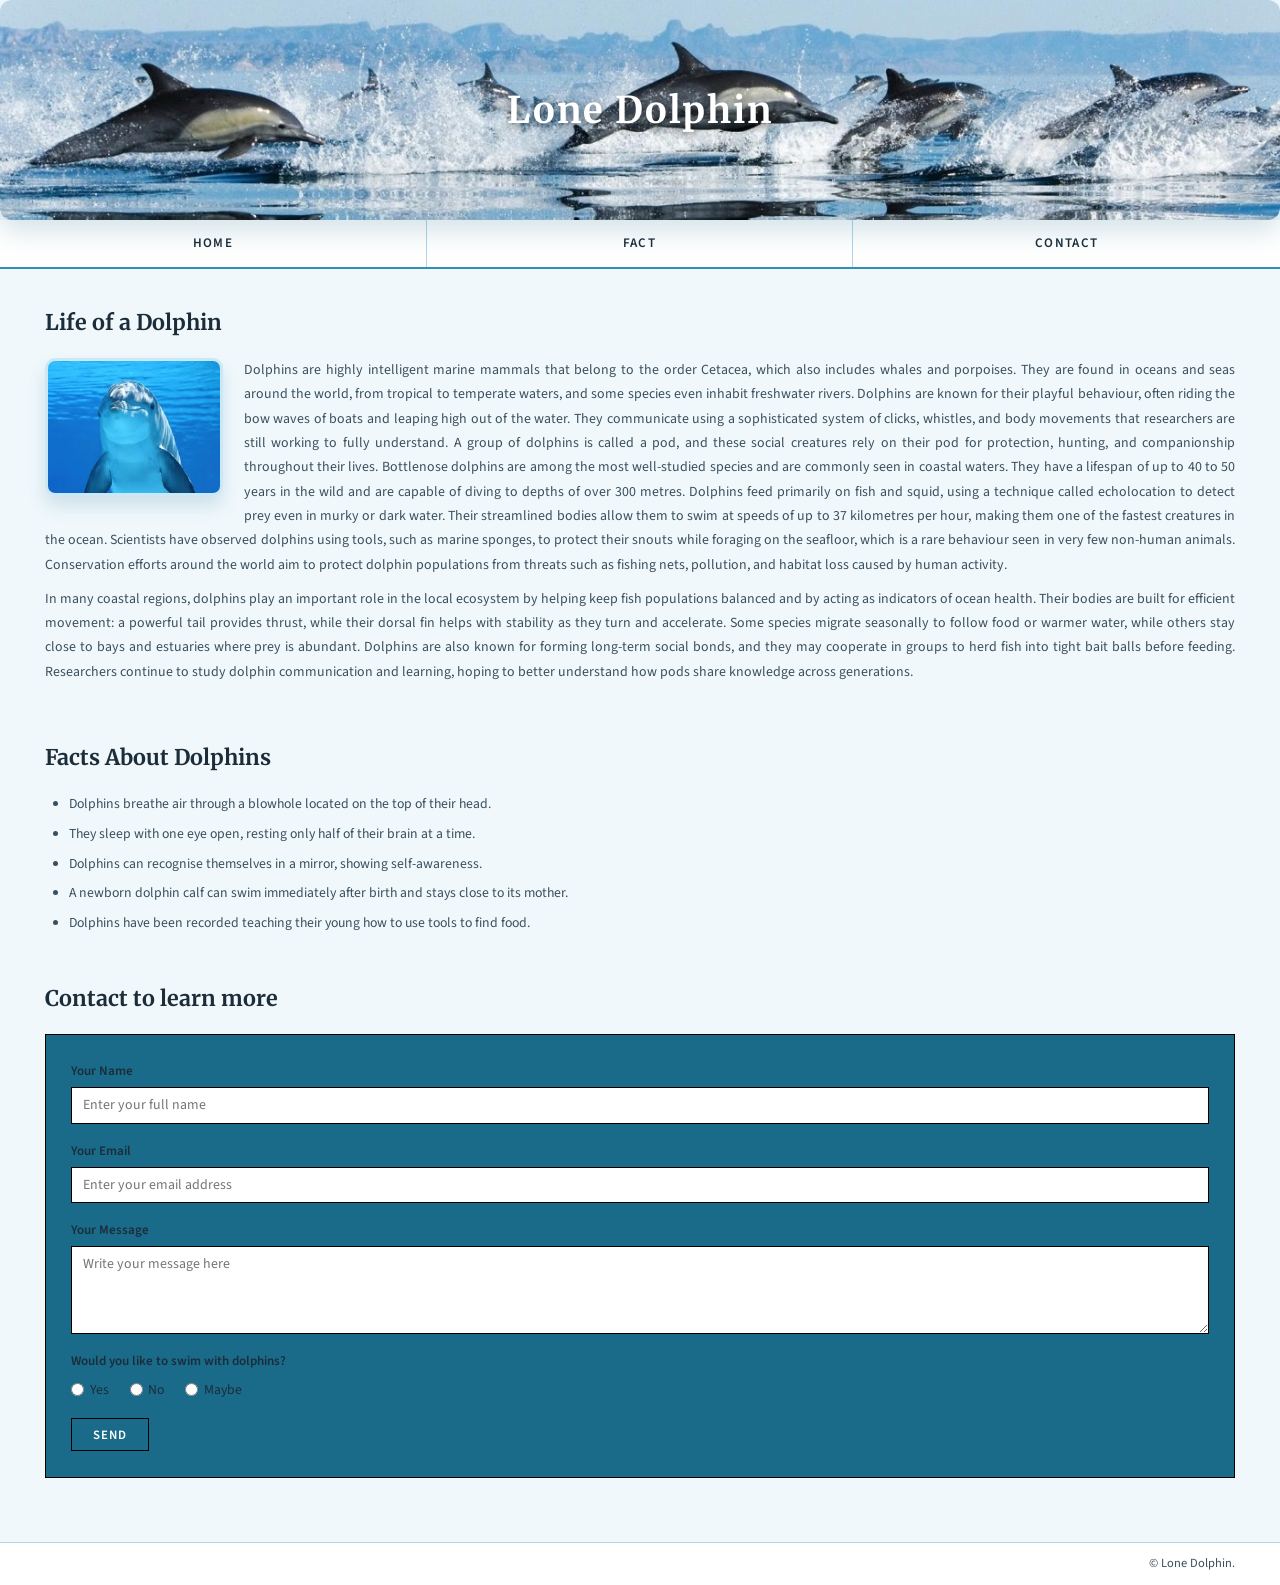
<file: html-assignment/midterm/index.html>
<!doctype html>
<html lang="en">
  <head>
    <meta charset="UTF-8" />
    <meta name="viewport" content="width=device-width, initial-scale=1.0" />
    <title>Lone Dolphin</title>
    <link
      href="https://fonts.googleapis.com/css2?family=Merriweather:wght@400;700&family=Source+Sans+3:wght@300;400;600&display=swap"
      rel="stylesheet"
    />
    <link rel="stylesheet" href="css/main.css" />
  </head>
  <body>
    <div id="page-wrap">
      <!-- top banner with title -->
      <div id="site-banner">
        <img
          id="banner-img"
          src="images/lone-dolphin-wide.jpg"
          alt="dolphin jumping out of the water"
        />
        <p id="banner-title">Lone Dolphin</p>
      </div>

      <!-- site links -->
      <div id="site-nav">
        <ul id="nav-list">
          <li class="nav-item"><a class="nav-link" href="#home">Home</a></li>
          <li class="nav-item">
            <a class="nav-link" href="#dolphin-facts">Fact</a>
          </li>
          <li class="nav-item">
            <a class="nav-link" href="#reach-us">Contact</a>
          </li>
        </ul>
      </div>

      <div id="home">
        <!-- story part -->
        <div id="dolphin-story">
          <h2 class="section-title">Life of a Dolphin</h2>
          <div class="story-body">
            <img
              class="story-img"
              src="images/lone-dolphin.jpg"
              alt="dolphin swimming in the ocean"
            />
            <p class="story-text">
              Dolphins are highly intelligent marine mammals that belong to the
              order Cetacea, which also includes whales and porpoises. They are
              found in oceans and seas around the world, from tropical to
              temperate waters, and some species even inhabit freshwater rivers.
              Dolphins are known for their playful behaviour, often riding the
              bow waves of boats and leaping high out of the water. They
              communicate using a sophisticated system of clicks, whistles, and
              body movements that researchers are still working to fully
              understand. A group of dolphins is called a pod, and these social
              creatures rely on their pod for protection, hunting, and
              companionship throughout their lives. Bottlenose dolphins are
              among the most well-studied species and are commonly seen in
              coastal waters. They have a lifespan of up to 40 to 50 years in
              the wild and are capable of diving to depths of over 300 metres.
              Dolphins feed primarily on fish and squid, using a technique
              called echolocation to detect prey even in murky or dark water.
              Their streamlined bodies allow them to swim at speeds of up to 37
              kilometres per hour, making them one of the fastest creatures in
              the ocean. Scientists have observed dolphins using tools, such as
              marine sponges, to protect their snouts while foraging on the
              seafloor, which is a rare behaviour seen in very few non-human
              animals. Conservation efforts around the world aim to protect
              dolphin populations from threats such as fishing nets, pollution,
              and habitat loss caused by human activity.
            </p>
            <p class="story-text">
              In many coastal regions, dolphins play an important role in the
              local ecosystem by helping keep fish populations balanced and by
              acting as indicators of ocean health. Their bodies are built for
              efficient movement: a powerful tail provides thrust, while their
              dorsal fin helps with stability as they turn and accelerate. Some
              species migrate seasonally to follow food or warmer water, while
              others stay close to bays and estuaries where prey is abundant.
              Dolphins are also known for forming long-term social bonds, and
              they may cooperate in groups to herd fish into tight bait balls
              before feeding. Researchers continue to study dolphin
              communication and learning, hoping to better understand how pods
              share knowledge across generations.
            </p>
          </div>
        </div>

        <!-- facts list -->
        <div id="dolphin-facts">
          <h2 class="section-title">Facts About Dolphins</h2>
          <ul class="facts-list">
            <li class="fact-item">
              Dolphins breathe air through a blowhole located on the top of
              their head.
            </li>
            <li class="fact-item">
              They sleep with one eye open, resting only half of their brain at
              a time.
            </li>
            <li class="fact-item">
              Dolphins can recognise themselves in a mirror, showing
              self-awareness.
            </li>
            <li class="fact-item">
              A newborn dolphin calf can swim immediately after birth and stays
              close to its mother.
            </li>
            <li class="fact-item">
              Dolphins have been recorded teaching their young how to use tools
              to find food.
            </li>
          </ul>
        </div>

        <!-- get in touch form -->
        <div id="reach-us">
          <h2 class="section-title">Contact to learn more</h2>
          <form id="contact-form" method="post" action="#">
            <div class="input-row">
              <label class="input-label" for="visitor-name">Your Name</label>
              <input
                class="input-box"
                type="text"
                id="visitor-name"
                name="visitor-name"
                placeholder="Enter your full name"
              />
            </div>

            <div class="input-row">
              <label class="input-label" for="visitor-email">Your Email</label>
              <input
                class="input-box"
                type="email"
                id="visitor-email"
                name="visitor-email"
                placeholder="Enter your email address"
              />
            </div>

            <div class="input-row">
              <label class="input-label" for="visitor-msg">Your Message</label>
              <textarea
                class="input-box msg-box"
                id="visitor-msg"
                name="visitor-msg"
                placeholder="Write your message here"
              ></textarea>
            </div>

            <fieldset class="swim-question">
              <legend class="input-label">
                Would you like to swim with dolphins?
              </legend>
              <div class="swim-choices">
                <label for="swim-yes"
                  ><input type="radio" id="swim-yes" name="swim" value="yes" />
                  Yes</label
                >
                <label for="swim-no"
                  ><input type="radio" id="swim-no" name="swim" value="no" />
                  No</label
                >
                <label for="swim-maybe"
                  ><input
                    type="radio"
                    id="swim-maybe"
                    name="swim"
                    value="maybe"
                  />
                  Maybe</label
                >
              </div>
            </fieldset>

            <button class="send-btn" type="submit">Send</button>
          </form>
        </div>
      </div>
      <!-- end #home -->
    </div>
    <!-- end #page-wrap -->

    <!-- copyright line -->
    <div id="site-footer">
      <p>&copy; Lone Dolphin.</p>
    </div>
  </body>
</html>
</file>
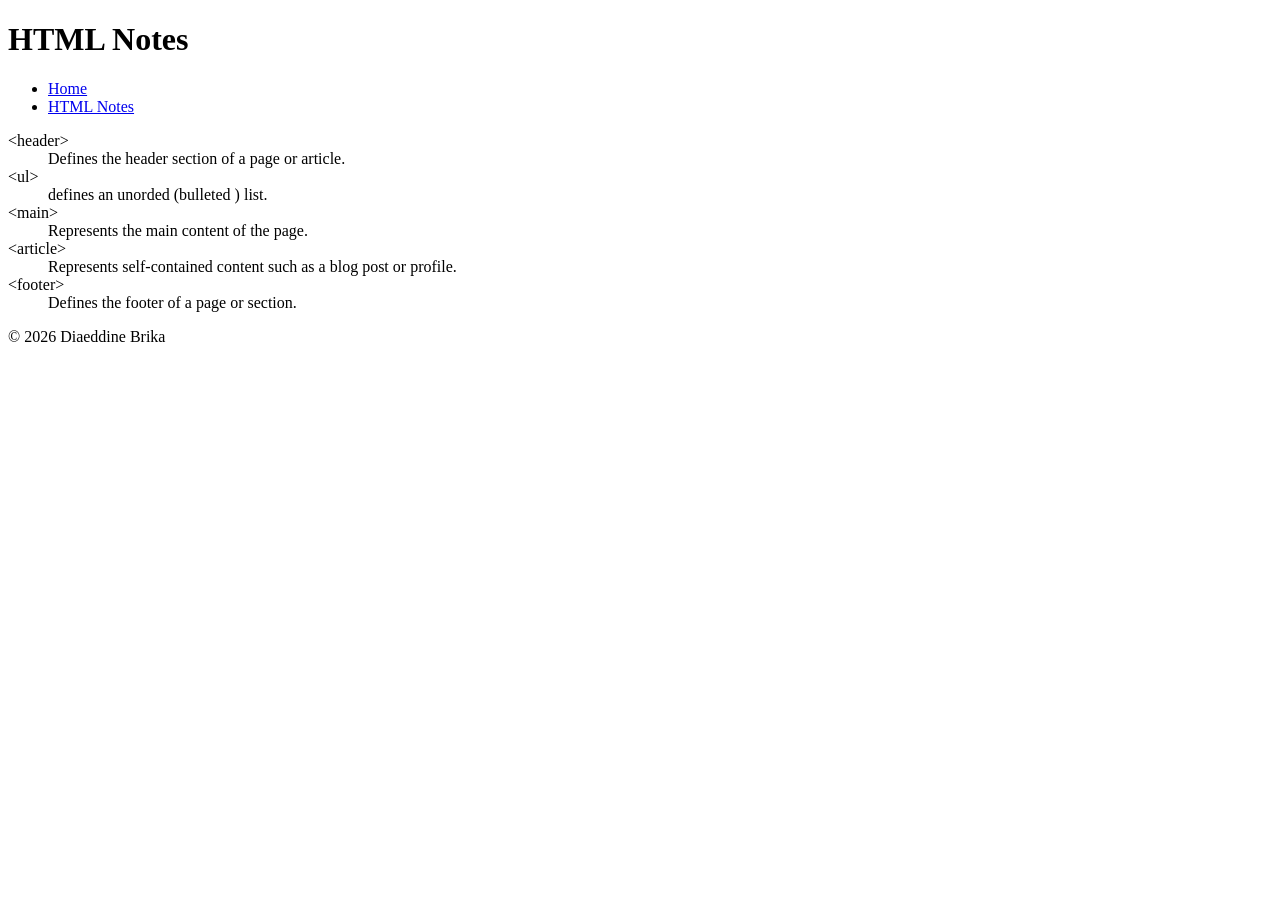
<file: html-assignment/notes.html>
<!doctype html>
<html lang="en">
  <head>
    <meta charset="utf-8" />
    <title>Diaeddine Brika</title>
    

  </head>

  <body>
    <header>
      <h1>HTML Notes</h1>
       <nav>
        <ul>
          <li><a href="index.html">Home</a></li>
          <li><a href="notes.html">HTML Notes</a></li>
        </ul>
      </nav>
     
    </header>

    <main>
      <dl>
        <dt>&lt;header&gt;</dt>
        <dd>Defines the header section of a page or article.</dd>

        <dt>&lt;ul&gt;</dt>
        <dd>defines an unorded (bulleted ) list.</dd>

        <dt>&lt;main&gt;</dt>
        <dd>Represents the main content of the page.</dd>

        <dt>&lt;article&gt;</dt>
        <dd>Represents self-contained content such as a blog post or profile.</dd>

        <dt>&lt;footer&gt;</dt>
        <dd>Defines the footer of a page or section.</dd>
      </dl>
    </main>

    <footer>
      <p>&copy; 2026 Diaeddine Brika</p>
    </footer>
  </body>
</html>
</file>
<file: html-assignment/midterm/css/main.css>
/* fonts and colours i'm using */
:root {
  --deep: #1a6b8a;
  --mid: #2e90b5;
  --pale: #cce8f4;
  --offwhite: #f0f8fc;
  --dark-txt: #1c2d3a;
  --grey-txt: #3a4f5c;
  --white: #ffffff;
  --line: #b0d4e8;
}

* {
  margin: 0;
  padding: 0;
  box-sizing: border-box;
}

html {
  scroll-behavior: smooth;
}

body {
  background-color: var(--offwhite);
  color: var(--dark-txt);
  font-size: 15px;
  line-height: 1.75;
  font-family: "Source Sans 3", Arial, sans-serif;
  font-weight: 400;
}

/* the whole page sits inside this */
#page-wrap {
  width: 100%;
}

/* banner at the top */
#site-banner {
  height: 220px;
  width: 100%;
  overflow: hidden;
  position: relative;
  border-radius: 12px;
  box-shadow: 0 12px 26px rgba(26, 107, 138, 0.18);
}

#banner-img {
  display: block;
  width: 100%;
  height: 100%;
  object-fit: cover;
  object-position: center top;
}

/* on large screens, shift the crop down a bit so the dolphin stays visible */
@media (min-width: 1024px) {
  #banner-img {
    object-position: center 40%;
  }
}

/* title sitting over the banner image */
#banner-title {
  position: absolute;
  top: 50%;
  left: 50%;
  transform: translate(-50%, -50%);
  font-family: "Merriweather", Georgia, serif;
  font-size: 2.3rem;
  font-weight: 700;
  color: var(--white);
  white-space: nowrap;
  letter-spacing: 0.05em;
  text-shadow: 1px 3px 10px rgba(0, 0, 0, 0.6);
}

/* push the title lower on medium/small screens */
@media (max-width: 900px) {
  #banner-title {
    top: 66%;
  }
}

@media (max-width: 520px) {
  #banner-title {
    top: 74%;
  }
}

/* nav strip */
#site-nav {
  background: var(--white);
  border-bottom: 2px solid var(--mid);
}

#nav-list {
  list-style: none;
  display: grid;
  grid-template-columns: repeat(3, 1fr);
  width: 100%;
}

.nav-item {
  border-right: 1px solid var(--line);
}

.nav-item:last-child {
  border-right: none;
}

.nav-link {
  display: block;
  text-align: center;
  padding: 0.75rem 0;
  text-decoration: none;
  text-transform: uppercase;
  letter-spacing: 0.1em;
  font-size: 0.82rem;
  font-weight: 600;
  color: var(--dark-txt);
  font-family: "Source Sans 3", sans-serif;
}

.nav-link:hover {
  background-color: var(--pale);
  color: var(--deep);
}

/* main content area */
#home {
  background-color: var(--offwhite);
  padding: 2.2rem clamp(1rem, 4vw, 2.8rem) 3rem;
}

/* shared heading style for all sections */
.section-title {
  font-family: "Merriweather", serif;
  font-size: 1.35rem;
  font-weight: 700;
  color: var(--dark-txt);
  margin-bottom: 1rem;
}

/* story section */
#dolphin-story {
  margin-bottom: 2.8rem;
}

.story-body {
  display: block;
}

/* image floats left, text wraps around it */
.story-img {
  float: left;
  width: 178px;
  height: 138px;
  object-fit: cover;
  margin: 0 1.3rem 0.8rem 0;
  border: 3px solid var(--pale);
  border-radius: 10px;
  box-shadow: 0 10px 18px rgba(26, 107, 138, 0.16);
}

/* clear after float */
.story-body::after {
  content: "";
  display: table;
  clear: both;
}

.story-text {
  font-size: 0.87rem;
  color: var(--grey-txt);
  text-align: justify;
  margin-bottom: 0.6rem;
}

/* facts */
#dolphin-facts {
  margin-bottom: 2.8rem;
}

.facts-list {
  padding-left: 1.5rem;
  list-style: disc;
}

.fact-item {
  font-size: 0.86rem;
  color: var(--grey-txt);
  margin-bottom: 0.35rem;
}

/* contact */
#reach-us {
  margin-bottom: 1rem;
}

#contact-form {
  background-color: var(--deep);
  border: 1px solid black;
  padding: 1.6rem;
  display: grid;
  gap: 1rem;
}

/* each label + input pair */
.input-row {
  display: grid;
  gap: 0.25rem;
}

.input-label {
  font-size: 0.82rem;
  font-weight: 600;
  color: var(--dark-txt);
}

/* no border-radius to match original flat style */
.input-box {
  width: 100%;
  padding: 0.45rem 0.65rem;
  font-size: 0.87rem;
  font-family: "Source Sans 3", sans-serif;
  color: var(--dark-txt);
  background: var(--white);
  border: 1px solid black;
  border-radius: 0; 
  outline: none;
}

.input-box:focus {
  border-color: black;
}

.msg-box {
  resize: vertical;
  min-height: 88px;
}

/* radio fieldset */
.swim-question {
  border: none;
  padding: 0;
}

.swim-choices {
  display: flex;
  gap: 1.3rem;
  margin-top: 0.3rem;
}

.swim-choices label {
  font-size: 0.86rem;
 
  display: flex;
  align-items: center;
  gap: 0.35rem;
  cursor: pointer;
}

/* flat square button */
.send-btn {
  justify-self: start;
  padding: 0.42rem 1.3rem;
  font-size: 0.8rem;
  font-weight: 600;
  letter-spacing: 0.07em;
  text-transform: uppercase;
  font-family: "Source Sans 3", sans-serif;
  background-color: var(--deep);
  color: var(--white);
  border: 1px solid black;
  border-radius: 0;
  cursor: pointer;
}

.send-btn:hover {
  background-color: var(--mid);
}

/* footer */
#site-footer {
  background-color: var(--white);
  border-top: 1px solid var(--line);
  padding: 0.65rem clamp(1rem, 4vw, 2.8rem);
  text-align: right;
  font-size: 0.78rem;
  color: var(--grey-txt);
}
</file>
